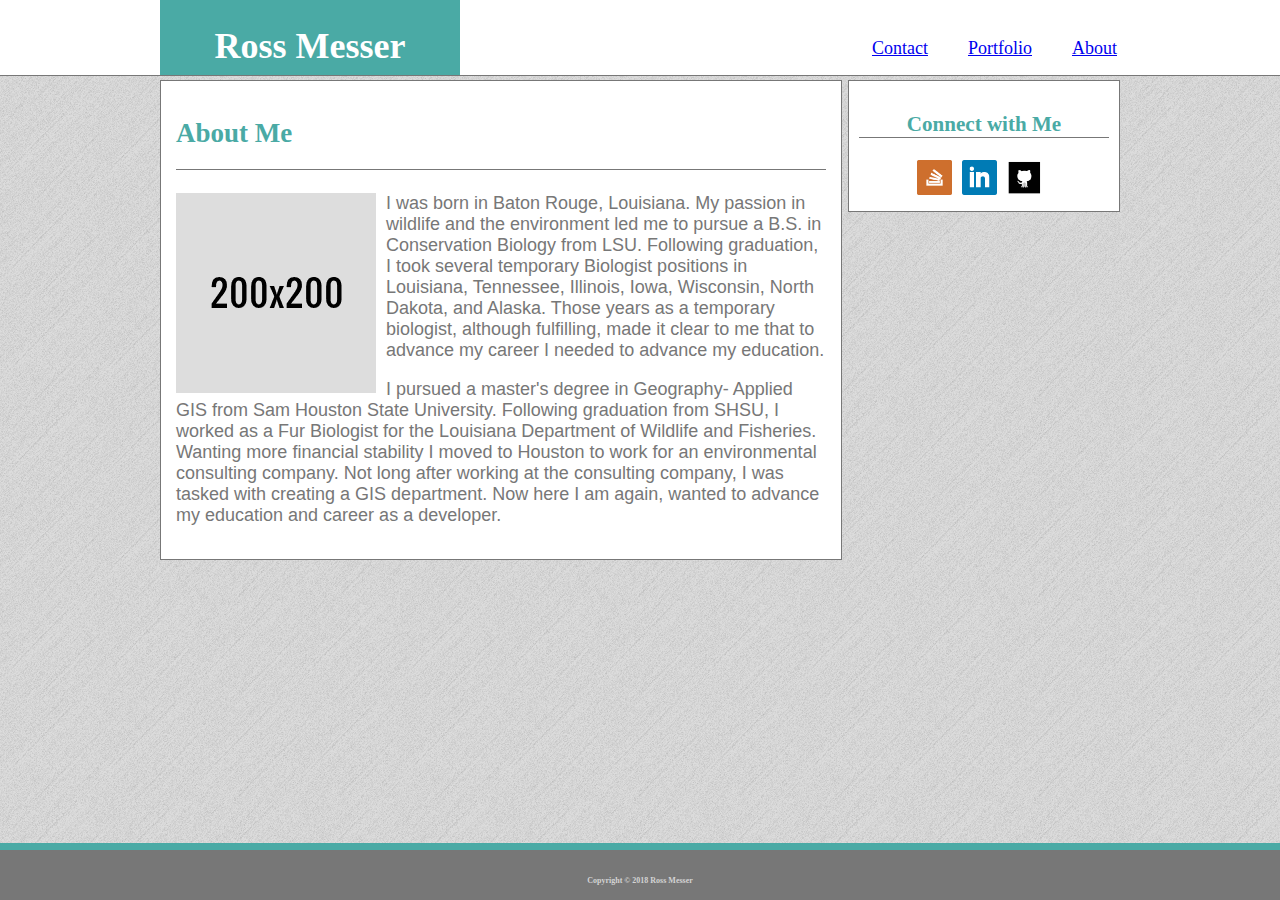
<file: index.html>
<!DOCTYPE html>
<html lang="en">

<head>
    <meta charset="UTF-8">
    <meta name="viewport" content="width=device-width, initial-scale=1.0">
    <meta http-equiv="X-UA-Compatible" content="ie=edge">
    <title>Ross Messer's Page</title>
    <link rel="stylesheet" type="text/css" href="./assets/css/style.css">
</head>

<body>

    <header class="heading">
        <h1 id="name">Ross Messer</h1>
        <div id="navbar">
            <ul class="links">
                <li>
                    <a href="./index.html">About</a>
                </li>
                <li>
                    <a href="./portfolio.html">Portfolio</a>
                </li>
                <li>
                    <a href="./contact.html">Contact</a>
                </li>
            </ul>
        </div>
    </header>


    <div class="middle">
        <div id="container">
            <h2>About Me</h2>
            <img src="./assets/images/placeholderimage.png" alt="Ross's Photo" width="200" />
            <p>I was born in Baton Rouge, Louisiana. My passion in wildlife and the environment led me to pursue a B.S. in Conservation
                Biology from LSU. Following graduation, I took several temporary Biologist positions in Louisiana, Tennessee,
                Illinois, Iowa, Wisconsin, North Dakota, and Alaska. Those years as a temporary biologist, although fulfilling,
                made it clear to me that to advance my career I needed to advance my education.</p>
            <p>I pursued a master's degree in Geography- Applied GIS from Sam Houston State University. Following graduation
                from SHSU, I worked as a Fur Biologist for the Louisiana Department of Wildlife and Fisheries. Wanting more
                financial stability I moved to Houston to work for an environmental consulting company. Not long after working
                at the consulting company, I was tasked with creating a GIS department. Now here I am again, wanted to advance
                my education and career as a developer.</p>
        </div>

        <div id="connect">
            <h3>Connect with Me</h3>
            <ul id="icons">
                <img src="./assets/images/stackoverflow.png" alt="stackoverflow" width="35">
                <img src="./assets/images/linkedin.png" alt="linkedin" width="35">
                <img src="./assets/images/github.png" alt="github" width="35">
            </ul>
        </div>
    </div>

    <footer>
        <h4>Copyright © 2018 Ross Messer</h4>
    </footer>
</body>

</html>
</file>
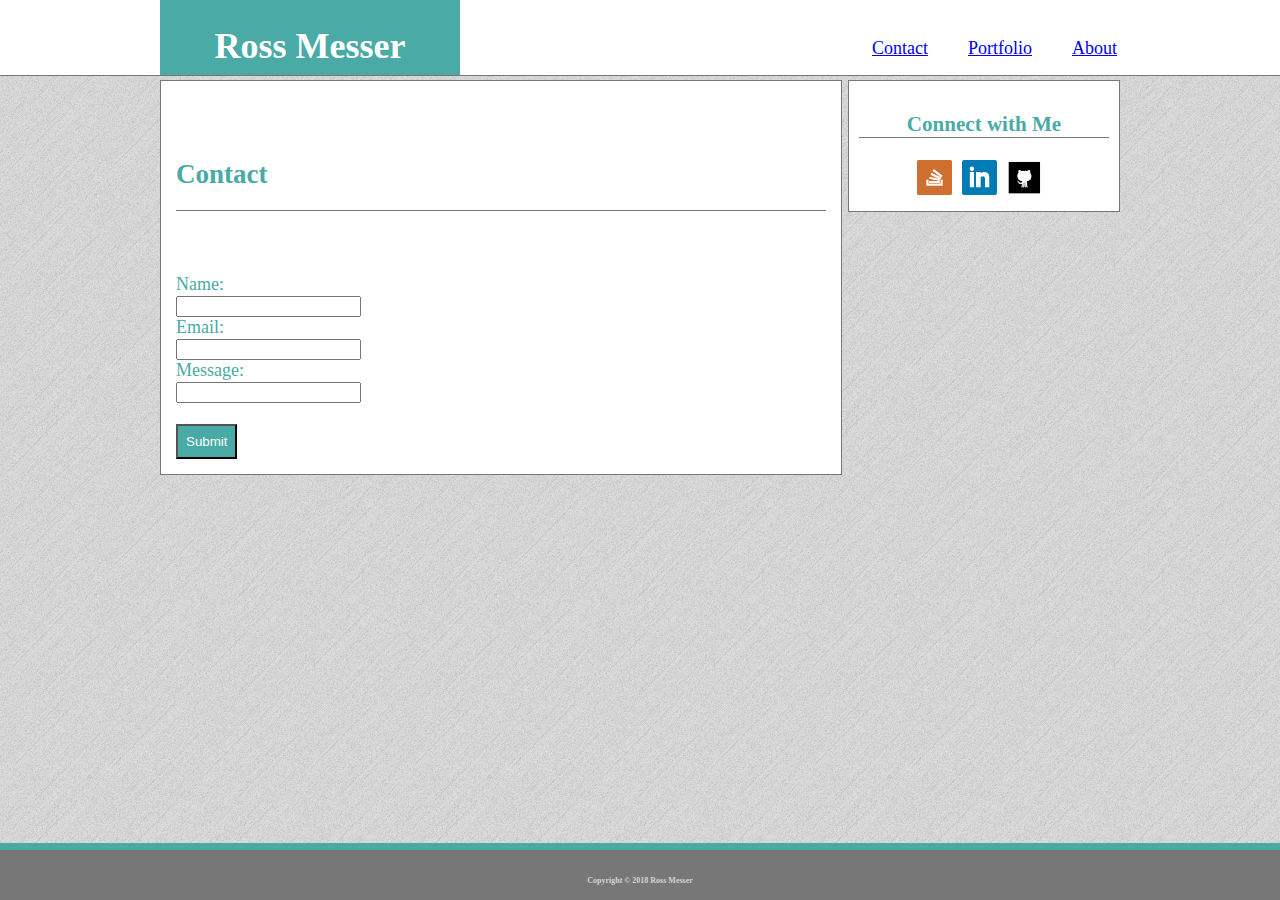
<file: contact.html>
<!DOCTYPE html>
<html lang="en">

<head>
    <meta charset="UTF-8">
    <meta name="viewport" content="width=device-width, initial-scale=1.0">
    <meta http-equiv="X-UA-Compatible" content="ie=edge">
    <title>Ross Messer's Page</title>
    <link rel="stylesheet" type="text/css" href="./assets/css/style.css">
</head>

<body>

    <header class="heading">
        <h1 id="name">Ross Messer</h1>
        <div id="navbar">
            <ul class="links">
                <li>
                    <a href="./index.html">About</a>
                </li>
                <li>
                    <a href="./portfolio.html">Portfolio</a>
                </li>
                <li>
                    <a href="./contact.html">Contact</a>
                </li>
            </ul>
        </div>
    </header>


    <div class="middle">
        <div id="container">
            <h6>Contact</h6>
                <form action ="contact">
                    Name:<br> <input type="text" name="fullname"><br>
                    Email:<br> <input type="text" name="email"><br>
                    Message:<br> <input type="text" name="message"><br>
                <div class="submittal">
                   <br> <input type="submit" value="Submit">
                </div>
                </form>
            
        </div>

        <div id="connect">
            <h3>Connect with Me</h3>
            <ul id="icons">
                <img src="./assets/images/stackoverflow.png" alt="stackoverflow" width="35">
                <img src="./assets/images/linkedin.png" alt="linkedin" width="35">
                <img src="./assets/images/github.png" alt="github" width="35">
            </ul>
        </div>
    </div>

    <footer>
        <h4>Copyright © 2018 Ross Messer</h4>
    </footer>
</body>

</html>
</file>
<file: assets/css/style.css>
body {
  margin-top: 0;
  margin-right: auto;
  margin-left: auto;
  font-family: Georgia, "Times New Roman", Times, serif;
  font-size: 18px;
  color: #333;
  background:#DCDCDC url(../images/brushedalumdark.png) repeat;
}

.middle{
  width: 960px;
  margin-left: 160px;
  margin-top: 80px;
}

.heading {
  font-family:'Georgia', Times,'Times New Roman', serif;
  width: 100%;
  height: 75px ;
  background: white;
  position: absolute;
  top: 0;
  left: 0;
  right: 0;
  border-bottom: 1px solid #777777;
}

li {
  display: inline;
  float: right;
  color:#777777;
  padding: 5px;
  margin: 15px;
}

h1 {
  font-family:'Georgia', Times,'Times New Roman', serif;
  background: #4aaaa5;
  text-align: center;
  width: 300px;
  height: 50px;
  color: white;
  padding-top: 25px;
  margin-top: 0%;
  margin-bottom: 0%;
  float: left;
}

#container {
  font-family:'Georgia', Times,'Times New Roman', serif;
  background: #ffffff;
  color: #4aaaa5;
  width: 650px;
  border-style: solid;
  border-width: 1px;
  border-color: #777777;
  padding: 15px;
  float: left;
  margin-bottom: 25px
  }

  img {
    float: left;
    padding-right: 10px;
  }
  p{
    font-family: 'Arial', 'Helvetica Neue', Helvetica, sans-serif;
    color:#777777;
  }

 #connect {
  font-family:'Georgia', Times,'Times New Roman', serif;
  width: 250px;
  background: #ffffff;
  color: #696969;
  padding: 10px;
  font-size: 18px;
  text-align: center;
  margin: 0 auto;
  float: right;
  border-style: solid;
  border-width: 1px;
  border-color: #777777;
 }
 
#icons {
  display: inline-block;
  padding: 1px;
  margin: 0;
}

 footer {
   clear: both;
   height: 50px;
   background: #777777;
   border-top: 7px solid #4aaaa5;
   position: absolute;
   bottom: 0;
   left:0;
   right:0;
 }

 h4 {
  font-family:'Georgia', Times,'Times New Roman', serif;
  color: lightgrey;
  font-size: 8px;
  text-align: center;
  padding-top: 15px
 }

 h2 {
  padding-bottom: 20px;
  border-bottom: 1px solid #777777;
 }

 h3{
  border-bottom: 1px solid #777777;
  color: #4aaaa5;
 }

 h5 {
  padding-bottom: 20px;
  border-bottom: 1px solid #777777;
  font-family:'Georgia', Times,'Times New Roman', serif;
  font-size: 27px;
 }

 h6 {
  padding-bottom: 20px;
  border-bottom: 1px solid #777777;
  font-family:'Georgia', Times,'Times New Roman', serif;
  font-size: 27px;
 }

 #name {
  margin-left: 160px;
 }

 .links {
   margin-right: 143px;
   color: #777777;
 }
 
 input[type="submit"] {
   background-color: #4aaaa5;
   color: white;
   padding: 8px;
 }

 Name:{
   color: #777777
 }
</file>
